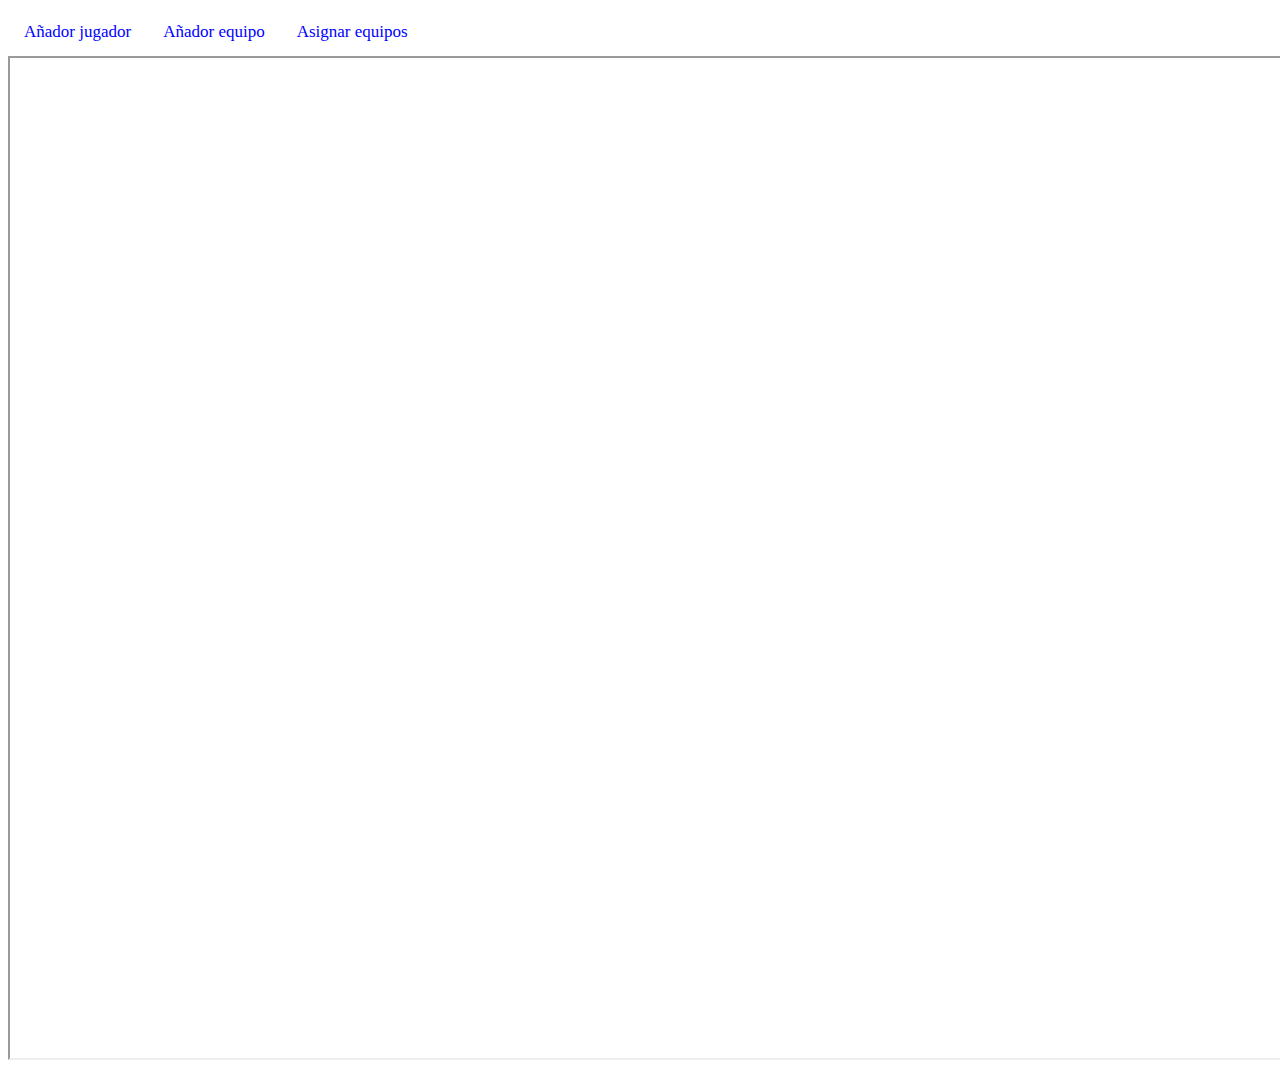
<file: pag2.html>
<!DOCTYPE html>
<html lang="es-ES">
  <head>
    <meta charset="UTF-8" />
    <title>Añadir Jugador</title>
    <style>
      .topnav a {
        position: 16px;
        float: left;
        color: blue;
        text-align: center;
        padding: 14px 16px;
        text-decoration: none;
        font-size: 17px;
      }

      .topnav a:hover {
        background-color: rgba(180, 15, 15, 0.63);
        color: black;
      }

      .topnav a.active {
        background-color: #df8c26;
        color: rgb(7, 133, 13);
      }
    </style>
  </head>
  <body>
    <div class="topnav">
      <a href="index.html">Añador jugador</a>
      <a href="pag2.html">Añador equipo</a>
      <a href="pag3.html">Asignar equipos</a>
    </div>
    <iframe
      width="1500"
      height="1000"
      src="https://docs.google.com/forms/d/e/1FAIpQLSetytCJbQb9aLzquayXWhv1yEABFngztm-L0RDU9O0_unm91g/viewform"
    ></iframe>
  </body>
</html>
</file>
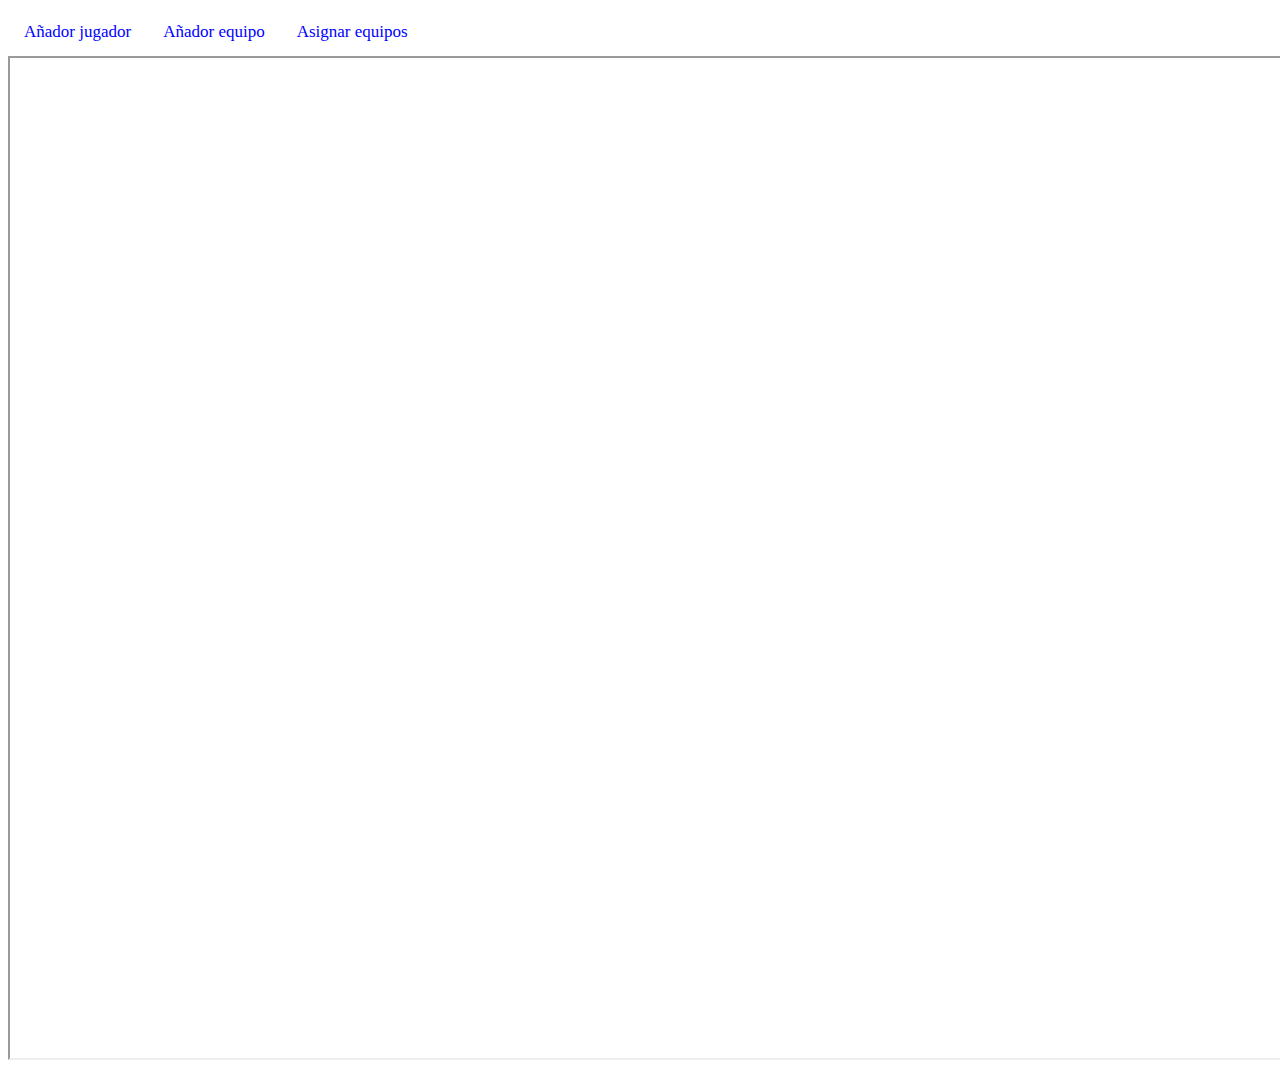
<file: pag3.html>
<!DOCTYPE html>
<html lang="es-ES">
  <head>
    <meta charset="UTF-8" />
    <title>Añadir Jugador</title>
    <style>
      .topnav a {
        position: 16px;
        float: left;
        color: blue;
        text-align: center;
        padding: 14px 16px;
        text-decoration: none;
        font-size: 17px;
      }

      .topnav a:hover {
        background-color: rgba(180, 15, 15, 0.63);
        color: black;
      }

      .topnav a.active {
        background-color: #df8c26;
        color: rgb(7, 133, 13);
      }
    </style>
  </head>
  <body>
    <div class="topnav">
      <a href="index.html">Añador jugador</a>
      <a href="pag2.html">Añador equipo</a>
      <a href="pag3.html">Asignar equipos</a>
    </div>
    <iframe
      width="1500"
      height="1000"
      src="https://docs.google.com/forms/d/e/1FAIpQLScl4ct1Uv_eU01WViCOP1RJn2UZVJrxmzazk-PjcCk1NTguQg/viewform"
    ></iframe>
  </body>
</html>
</file>
